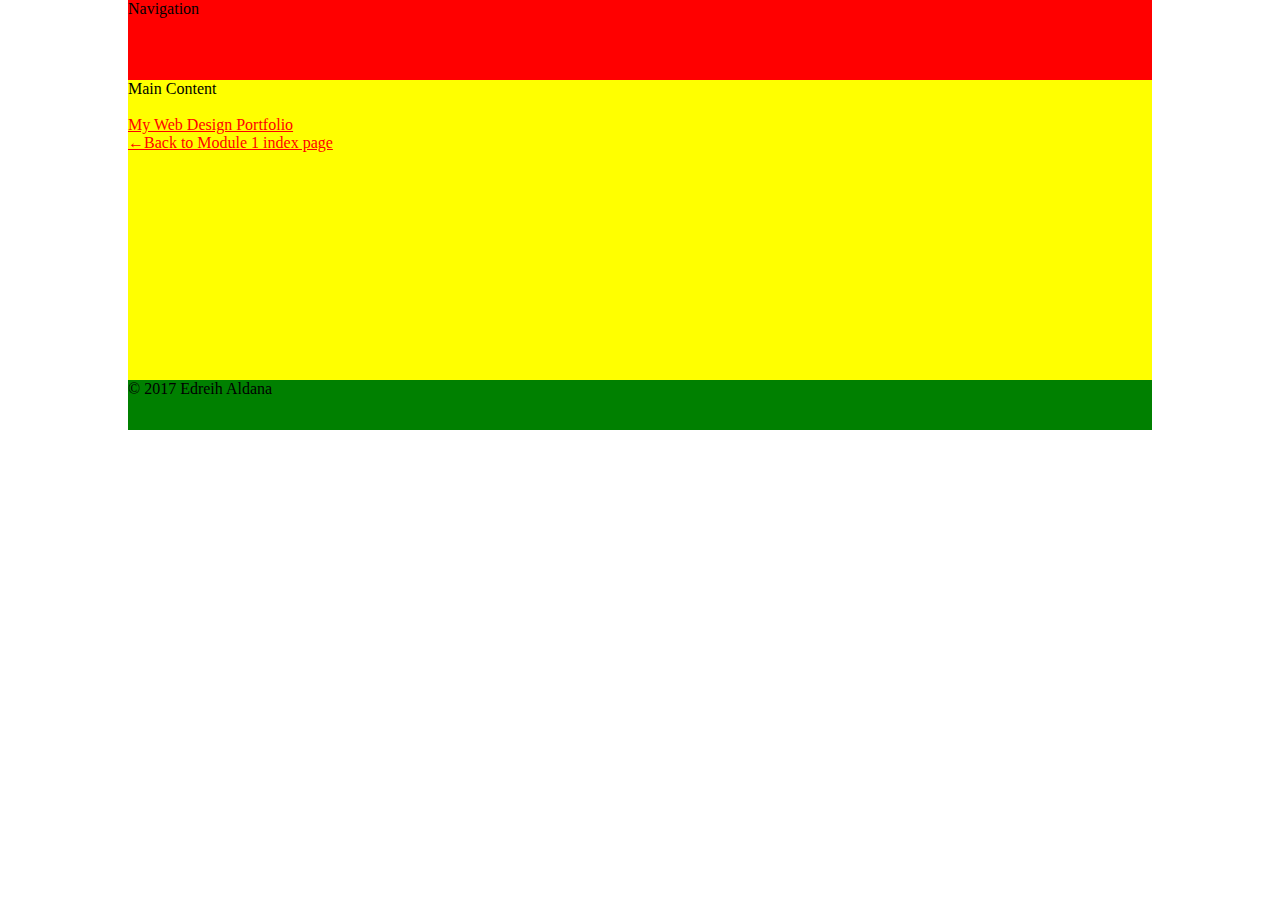
<file: module-1/one-column.html>
<!DOCTYPE html>
<html lang="en">
<head>
    <meta charset="utf-8">
    <title>Layout with Header and Footer</title>
    <link rel="stylesheet" href="one-column.css">
</head>
<body>
<div id="container">
    <header>
    Navigation
    </header>  
    <div id="main">
    Main Content<br /><br />
        
    <a href="http://www.ealdana.com">My Web Design Portfolio</a><br />
    <a href="/projects/cis2336/module-1/">&larr;Back to Module 1 index page</a>
    </div>
    
    <footer>
    &copy; 2017 Edreih Aldana
    </footer>
</div>
</body>
</html>
</file>
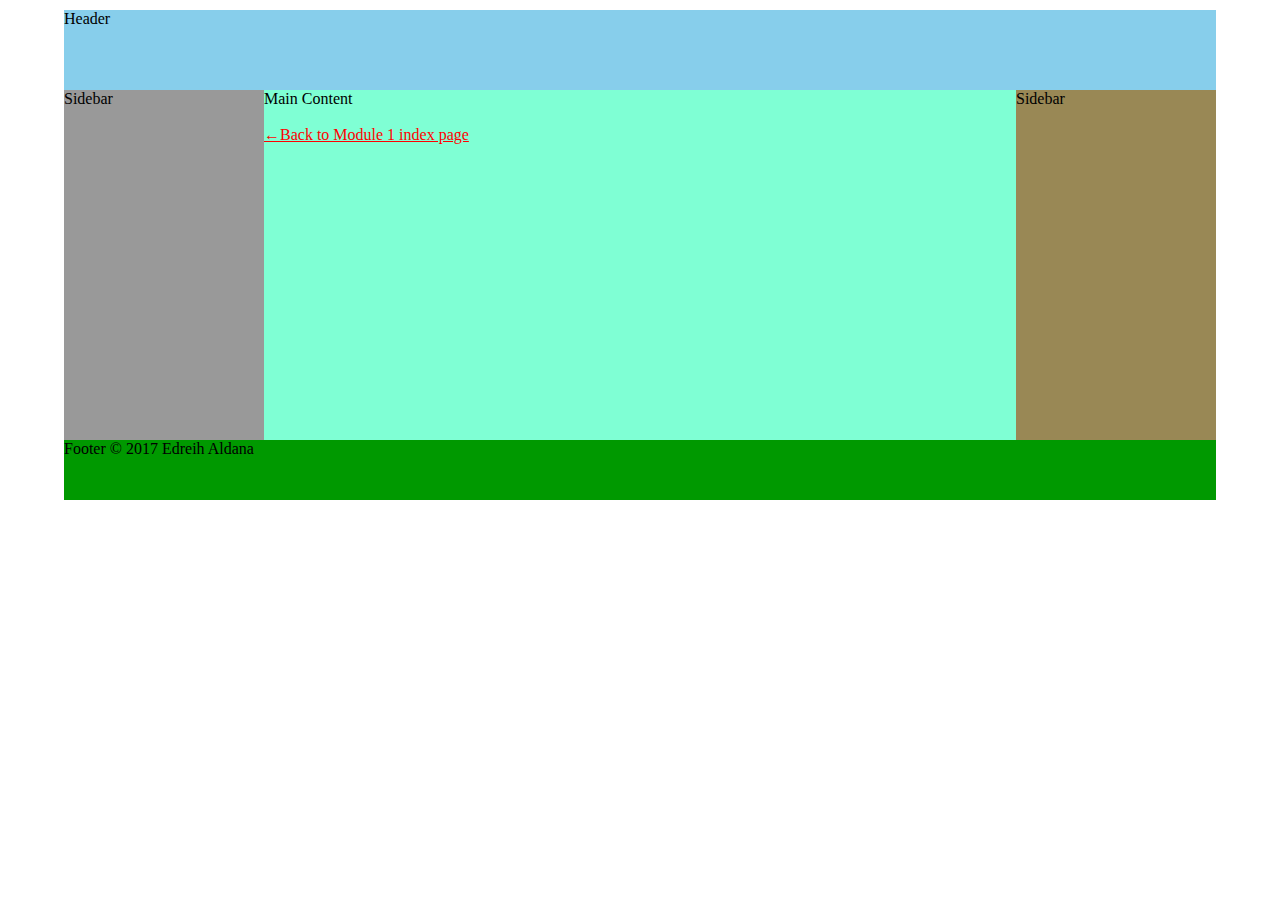
<file: module-1/three-column.html>
<!DOCTYPE html>
<html lang="en">
<head>
    <meta charset="utf-8">
    <title>Layout with Header and Footer</title>
    <link rel="stylesheet" href="three-column.css">
</head>
<body>
    <div id="container">
    <header>
    Header
    </header> 
    
    <div id="main">
        
        <div id="sidebar1">
        Sidebar
        </div>
        
        <div id="sidebar2">
        Sidebar
        </div>
        
        <div id="column-one">
        Main Content<br /><br />
        <a href="/projects/cis2336/module-1/">&larr;Back to Module 1 index page</a>
        </div>
        
    </div>
    <footer>
    Footer &copy; 2017 Edreih Aldana
    </footer>
    </div>
</body>
</html>
</file>
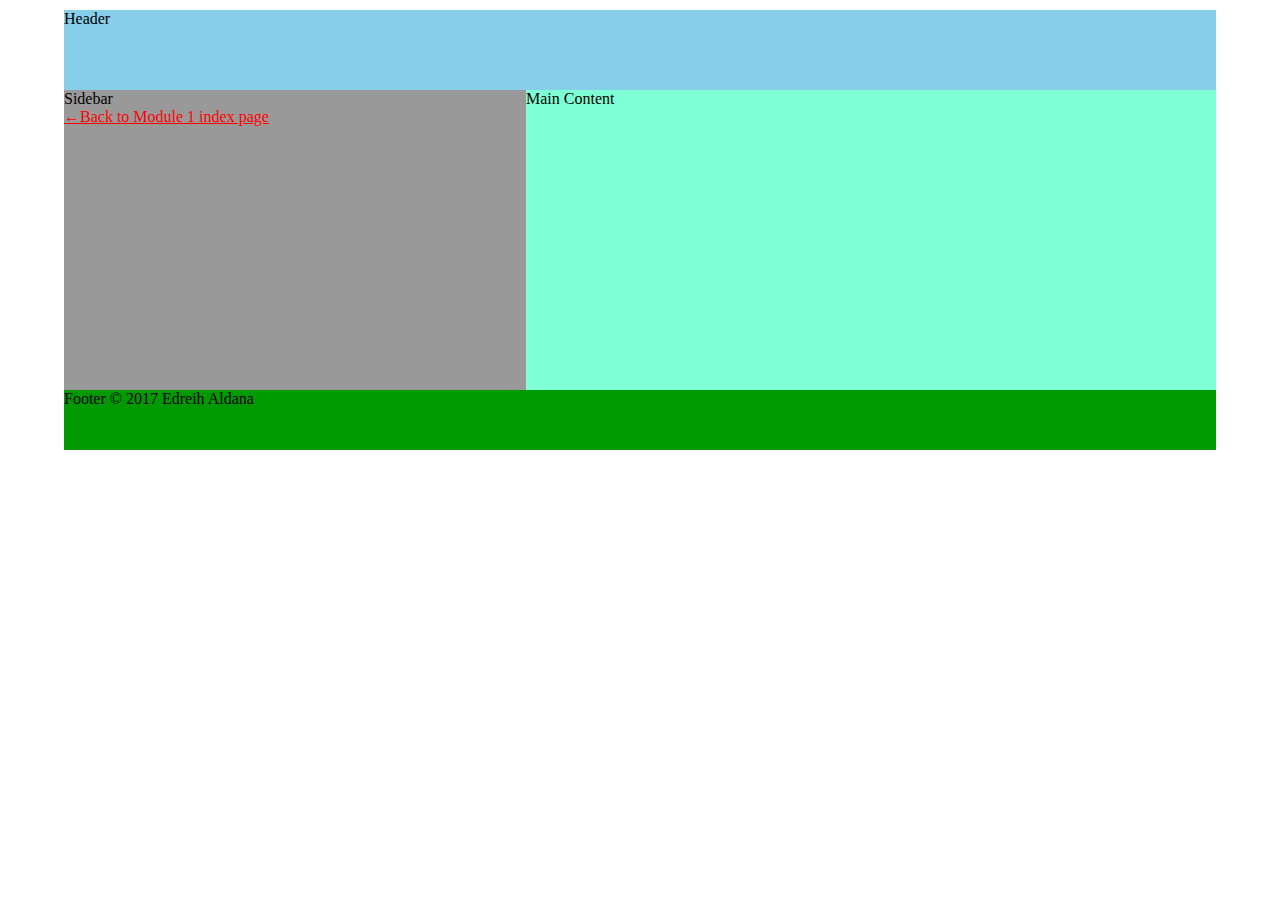
<file: module-1/two-column.html>
<!DOCTYPE html>
<html lang="en">
<head>
    <meta charset="utf-8">
    <title>Layout with Header and Footer</title>
    <link rel="stylesheet" href="two-column.css">
</head>
<body>
    <div id="container">

    <header>
    Header
    </header>  
    <div id="main">
        <div id="column-one">
        Main Content<br /><br />
        </div>
        
        <div id="sidebar">
        Sidebar<br />
            <a href="/projects/cis2336/module-1/">&larr;Back to Module 1 index page</a>
        </div>
        
    </div>

    <footer>
    Footer &copy; 2017 Edreih Aldana
    </footer>
    </div>
</body>
</html>
</file>
<file: module-1/one-column.css>
/* RESET */
* {
    margin:0;
    padding:0;
}

header {
    background-color: red;
    min-height: 80px;
}

#container {
    width: 80%;
    margin: auto;
}

#main {
    background-color: yellow;
    min-height: 300px;
}

footer {
    background-color: green;
    min-height: 50px;
}

a {
    color:red;
}

a:hover {
    font-size: 20px;
    color: green;
}

a:visited {
    color: black;
}
</file>
<file: module-1/three-column.css>
/* RESET */
* {
    margin:0;
    padding:0;
}

header {
    background-color: skyblue;
    min-height: 80px;
}

#container {
    width: 90%;
    margin: 10px auto;
}

#main {
    background-color: white;
    min-height: 300px;
    overflow: hidden;
}

#sidebar1 {
    background-color: #999;
    min-height: 350px;
    float: left;
    width: 200px;
}

#sidebar2 {
    background-color: #985;
    min-height: 350px;
    float: right;
    width: 200px;
}

#column-one {
    background-color: aquamarine;
    min-height:350px;
    margin-left: 200px;
    margin-right: 200px;
}

footer {
    background-color: #090;
    min-height: 60px;
}

a {
    color:red;
}

a:hover {
    font-size: 20px;
    color: green;
}

a:visited {
    color: black;
}
</file>
<file: module-1/two-column.css>
/* RESET */
* {
    margin:0;
    padding:0;
}

header {
    background-color: skyblue;
    min-height: 80px;
}

#container {
    width: 90%;
    margin: 10px auto;
}

#main {
    background-color: white;
    min-height: 300px;
    overflow: hidden;
}

#column-one {
    background-color: aquamarine;
    width: 690px;
    float: right;
    min-height:300px;
}

#sidebar {
    background-color: #999;
    min-height: 300px;
    min-width: 100px;
    margin-right: 690px;
}

footer {
    background-color: #090;
    min-height: 60px;
}

a {
    color:red;
}

a:hover {
    font-size: 20px;
    color: green;
}

a:visited {
    color: black;
}
</file>
